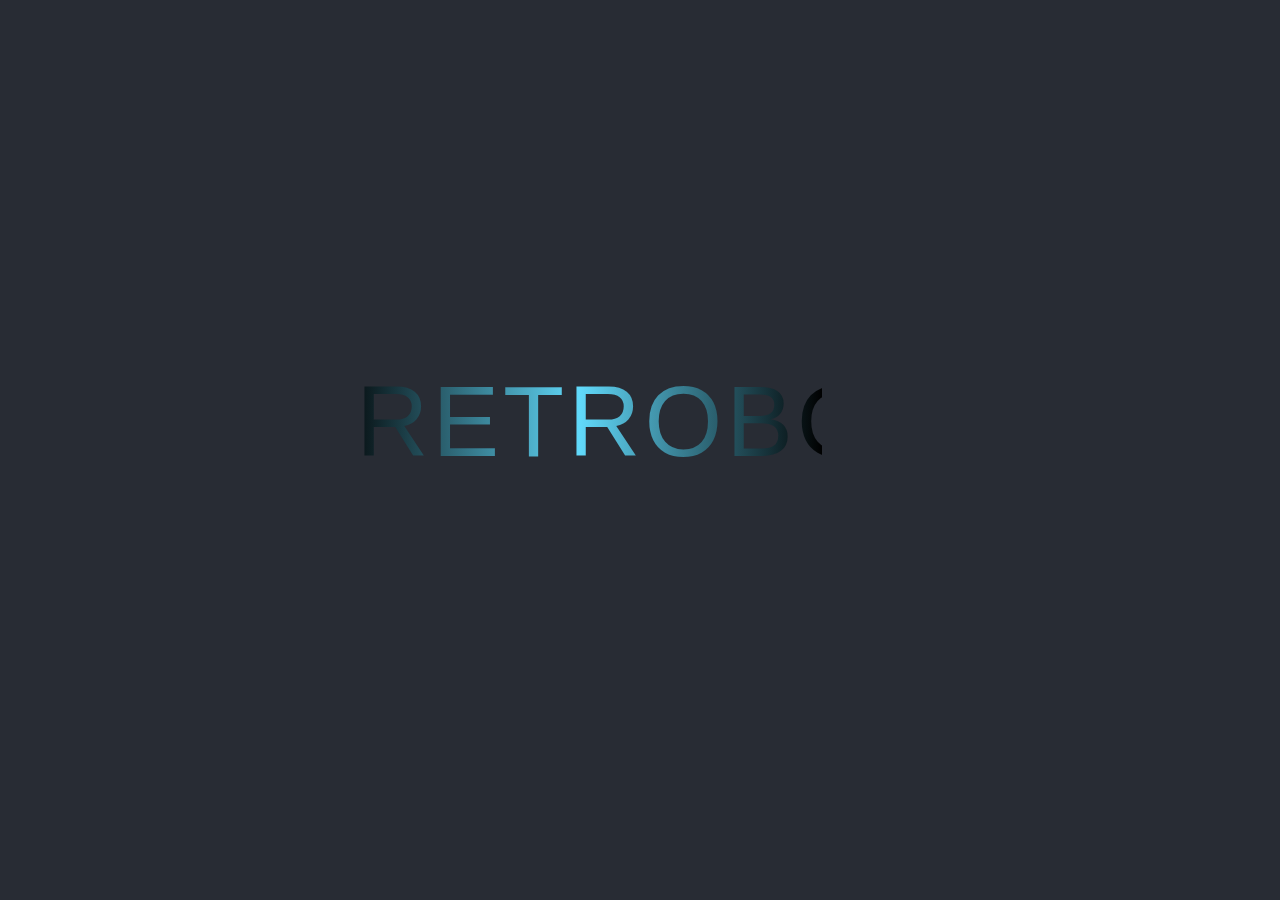
<file: index.html>
<!doctype html>
<html lang="en">
<head>
  <meta charset="utf-8">
  <title>RetrobotPresentation</title>
  <base href="/">
  <link href="https://fonts.googleapis.com/css?family=Reenie+Beanie" rel="stylesheet">
  <link rel="stylesheet" href="https://use.fontawesome.com/releases/v5.8.1/css/all.css" integrity="sha384-50oBUHEmvpQ+1lW4y57PTFmhCaXp0ML5d60M1M7uH2+nqUivzIebhndOJK28anvf" crossorigin="anonymous">
  <meta name="viewport" content="width=device-width, initial-scale=1">
  <link rel="icon" type="image/x-icon" href="favicon.ico">
<link rel="stylesheet" href="styles.b7c593fcf199f4e9b6bb.css"></head>
<body>
     <app-root></app-root>
<script type="text/javascript" src="runtime.ec2944dd8b20ec099bf3.js"></script><script type="text/javascript" src="polyfills.9d3a8743be9f041e6ba8.js"></script><script type="text/javascript" src="main.6c294f98155fa724de4e.js"></script></body>
</html>
</file>
<file: styles.b7c593fcf199f4e9b6bb.css>
@charset "UTF-8";input,textarea{-webkit-user-select:text;-moz-user-select:text;-ms-user-select:text;user-select:text}body{margin:0;padding:0;font-family:-apple-system,BlinkMacSystemFont,"Segoe UI",Roboto,Oxygen,Ubuntu,Cantarell,"Fira Sans","Droid Sans","Helvetica Neue",sans-serif;-webkit-font-smoothing:antialiased;-moz-osx-font-smoothing:grayscale;background-color:#282c34;color:#61dafb}code{font-family:source-code-pro,Menlo,Monaco,Consolas,"Courier New",monospace}body,div,html{box-sizing:border-box}/*!
 * animate.css -http://daneden.me/animate
 * Version - 3.7.0
 * Licensed under the MIT license - http://opensource.org/licenses/MIT
 *
 * Copyright (c) 2018 Daniel Eden
 *//*!
 * animate.css -http://daneden.me/animate
 * Version - 3.7.0
 * Licensed under the MIT license - http://opensource.org/licenses/MIT
 *
 * Copyright (c) 2018 Daniel Eden
 */@-webkit-keyframes bounce{20%,53%,80%,from,to{-webkit-animation-timing-function:cubic-bezier(.215,.61,.355,1);animation-timing-function:cubic-bezier(.215,.61,.355,1);-webkit-transform:translate3d(0,0,0);transform:translate3d(0,0,0)}40%,43%{-webkit-animation-timing-function:cubic-bezier(.755,.05,.855,.06);animation-timing-function:cubic-bezier(.755,.05,.855,.06);-webkit-transform:translate3d(0,-30px,0);transform:translate3d(0,-30px,0)}70%{-webkit-animation-timing-function:cubic-bezier(.755,.05,.855,.06);animation-timing-function:cubic-bezier(.755,.05,.855,.06);-webkit-transform:translate3d(0,-15px,0);transform:translate3d(0,-15px,0)}90%{-webkit-transform:translate3d(0,-4px,0);transform:translate3d(0,-4px,0)}}@keyframes bounce{20%,53%,80%,from,to{-webkit-animation-timing-function:cubic-bezier(.215,.61,.355,1);animation-timing-function:cubic-bezier(.215,.61,.355,1);-webkit-transform:translate3d(0,0,0);transform:translate3d(0,0,0)}40%,43%{-webkit-animation-timing-function:cubic-bezier(.755,.05,.855,.06);animation-timing-function:cubic-bezier(.755,.05,.855,.06);-webkit-transform:translate3d(0,-30px,0);transform:translate3d(0,-30px,0)}70%{-webkit-animation-timing-function:cubic-bezier(.755,.05,.855,.06);animation-timing-function:cubic-bezier(.755,.05,.855,.06);-webkit-transform:translate3d(0,-15px,0);transform:translate3d(0,-15px,0)}90%{-webkit-transform:translate3d(0,-4px,0);transform:translate3d(0,-4px,0)}}.bounce{-webkit-animation-name:bounce;animation-name:bounce;-webkit-transform-origin:center bottom;transform-origin:center bottom}@-webkit-keyframes flash{50%,from,to{opacity:1}25%,75%{opacity:0}}@keyframes flash{50%,from,to{opacity:1}25%,75%{opacity:0}}.flash{-webkit-animation-name:flash;animation-name:flash}@-webkit-keyframes pulse{from,to{-webkit-transform:scale3d(1,1,1);transform:scale3d(1,1,1)}50%{-webkit-transform:scale3d(1.05,1.05,1.05);transform:scale3d(1.05,1.05,1.05)}}@keyframes pulse{from,to{-webkit-transform:scale3d(1,1,1);transform:scale3d(1,1,1)}50%{-webkit-transform:scale3d(1.05,1.05,1.05);transform:scale3d(1.05,1.05,1.05)}}.pulse{-webkit-animation-name:pulse;animation-name:pulse}@-webkit-keyframes rubberBand{from,to{-webkit-transform:scale3d(1,1,1);transform:scale3d(1,1,1)}30%{-webkit-transform:scale3d(1.25,.75,1);transform:scale3d(1.25,.75,1)}40%{-webkit-transform:scale3d(.75,1.25,1);transform:scale3d(.75,1.25,1)}50%{-webkit-transform:scale3d(1.15,.85,1);transform:scale3d(1.15,.85,1)}65%{-webkit-transform:scale3d(.95,1.05,1);transform:scale3d(.95,1.05,1)}75%{-webkit-transform:scale3d(1.05,.95,1);transform:scale3d(1.05,.95,1)}}@keyframes rubberBand{from,to{-webkit-transform:scale3d(1,1,1);transform:scale3d(1,1,1)}30%{-webkit-transform:scale3d(1.25,.75,1);transform:scale3d(1.25,.75,1)}40%{-webkit-transform:scale3d(.75,1.25,1);transform:scale3d(.75,1.25,1)}50%{-webkit-transform:scale3d(1.15,.85,1);transform:scale3d(1.15,.85,1)}65%{-webkit-transform:scale3d(.95,1.05,1);transform:scale3d(.95,1.05,1)}75%{-webkit-transform:scale3d(1.05,.95,1);transform:scale3d(1.05,.95,1)}}.rubberBand{-webkit-animation-name:rubberBand;animation-name:rubberBand}@-webkit-keyframes shake{from,to{-webkit-transform:translate3d(0,0,0);transform:translate3d(0,0,0)}10%,30%,50%,70%,90%{-webkit-transform:translate3d(-10px,0,0);transform:translate3d(-10px,0,0)}20%,40%,60%,80%{-webkit-transform:translate3d(10px,0,0);transform:translate3d(10px,0,0)}}@keyframes shake{from,to{-webkit-transform:translate3d(0,0,0);transform:translate3d(0,0,0)}10%,30%,50%,70%,90%{-webkit-transform:translate3d(-10px,0,0);transform:translate3d(-10px,0,0)}20%,40%,60%,80%{-webkit-transform:translate3d(10px,0,0);transform:translate3d(10px,0,0)}}.shake{-webkit-animation-name:shake;animation-name:shake}@-webkit-keyframes headShake{0%{-webkit-transform:translateX(0);transform:translateX(0)}6.5%{-webkit-transform:translateX(-6px) rotateY(-9deg);transform:translateX(-6px) rotateY(-9deg)}18.5%{-webkit-transform:translateX(5px) rotateY(7deg);transform:translateX(5px) rotateY(7deg)}31.5%{-webkit-transform:translateX(-3px) rotateY(-5deg);transform:translateX(-3px) rotateY(-5deg)}43.5%{-webkit-transform:translateX(2px) rotateY(3deg);transform:translateX(2px) rotateY(3deg)}50%{-webkit-transform:translateX(0);transform:translateX(0)}}@keyframes headShake{0%{-webkit-transform:translateX(0);transform:translateX(0)}6.5%{-webkit-transform:translateX(-6px) rotateY(-9deg);transform:translateX(-6px) rotateY(-9deg)}18.5%{-webkit-transform:translateX(5px) rotateY(7deg);transform:translateX(5px) rotateY(7deg)}31.5%{-webkit-transform:translateX(-3px) rotateY(-5deg);transform:translateX(-3px) rotateY(-5deg)}43.5%{-webkit-transform:translateX(2px) rotateY(3deg);transform:translateX(2px) rotateY(3deg)}50%{-webkit-transform:translateX(0);transform:translateX(0)}}.headShake{-webkit-animation-timing-function:ease-in-out;animation-timing-function:ease-in-out;-webkit-animation-name:headShake;animation-name:headShake}@-webkit-keyframes swing{20%{-webkit-transform:rotate3d(0,0,1,15deg);transform:rotate3d(0,0,1,15deg)}40%{-webkit-transform:rotate3d(0,0,1,-10deg);transform:rotate3d(0,0,1,-10deg)}60%{-webkit-transform:rotate3d(0,0,1,5deg);transform:rotate3d(0,0,1,5deg)}80%{-webkit-transform:rotate3d(0,0,1,-5deg);transform:rotate3d(0,0,1,-5deg)}to{-webkit-transform:rotate3d(0,0,1,0deg);transform:rotate3d(0,0,1,0deg)}}@keyframes swing{20%{-webkit-transform:rotate3d(0,0,1,15deg);transform:rotate3d(0,0,1,15deg)}40%{-webkit-transform:rotate3d(0,0,1,-10deg);transform:rotate3d(0,0,1,-10deg)}60%{-webkit-transform:rotate3d(0,0,1,5deg);transform:rotate3d(0,0,1,5deg)}80%{-webkit-transform:rotate3d(0,0,1,-5deg);transform:rotate3d(0,0,1,-5deg)}to{-webkit-transform:rotate3d(0,0,1,0deg);transform:rotate3d(0,0,1,0deg)}}.swing{-webkit-transform-origin:top center;transform-origin:top center;-webkit-animation-name:swing;animation-name:swing}@-webkit-keyframes tada{from,to{-webkit-transform:scale3d(1,1,1);transform:scale3d(1,1,1)}10%,20%{-webkit-transform:scale3d(.9,.9,.9) rotate3d(0,0,1,-3deg);transform:scale3d(.9,.9,.9) rotate3d(0,0,1,-3deg)}30%,50%,70%,90%{-webkit-transform:scale3d(1.1,1.1,1.1) rotate3d(0,0,1,3deg);transform:scale3d(1.1,1.1,1.1) rotate3d(0,0,1,3deg)}40%,60%,80%{-webkit-transform:scale3d(1.1,1.1,1.1) rotate3d(0,0,1,-3deg);transform:scale3d(1.1,1.1,1.1) rotate3d(0,0,1,-3deg)}}@keyframes tada{from,to{-webkit-transform:scale3d(1,1,1);transform:scale3d(1,1,1)}10%,20%{-webkit-transform:scale3d(.9,.9,.9) rotate3d(0,0,1,-3deg);transform:scale3d(.9,.9,.9) rotate3d(0,0,1,-3deg)}30%,50%,70%,90%{-webkit-transform:scale3d(1.1,1.1,1.1) rotate3d(0,0,1,3deg);transform:scale3d(1.1,1.1,1.1) rotate3d(0,0,1,3deg)}40%,60%,80%{-webkit-transform:scale3d(1.1,1.1,1.1) rotate3d(0,0,1,-3deg);transform:scale3d(1.1,1.1,1.1) rotate3d(0,0,1,-3deg)}}.tada{-webkit-animation-name:tada;animation-name:tada}@-webkit-keyframes wobble{from,to{-webkit-transform:translate3d(0,0,0);transform:translate3d(0,0,0)}15%{-webkit-transform:translate3d(-25%,0,0) rotate3d(0,0,1,-5deg);transform:translate3d(-25%,0,0) rotate3d(0,0,1,-5deg)}30%{-webkit-transform:translate3d(20%,0,0) rotate3d(0,0,1,3deg);transform:translate3d(20%,0,0) rotate3d(0,0,1,3deg)}45%{-webkit-transform:translate3d(-15%,0,0) rotate3d(0,0,1,-3deg);transform:translate3d(-15%,0,0) rotate3d(0,0,1,-3deg)}60%{-webkit-transform:translate3d(10%,0,0) rotate3d(0,0,1,2deg);transform:translate3d(10%,0,0) rotate3d(0,0,1,2deg)}75%{-webkit-transform:translate3d(-5%,0,0) rotate3d(0,0,1,-1deg);transform:translate3d(-5%,0,0) rotate3d(0,0,1,-1deg)}}@keyframes wobble{from,to{-webkit-transform:translate3d(0,0,0);transform:translate3d(0,0,0)}15%{-webkit-transform:translate3d(-25%,0,0) rotate3d(0,0,1,-5deg);transform:translate3d(-25%,0,0) rotate3d(0,0,1,-5deg)}30%{-webkit-transform:translate3d(20%,0,0) rotate3d(0,0,1,3deg);transform:translate3d(20%,0,0) rotate3d(0,0,1,3deg)}45%{-webkit-transform:translate3d(-15%,0,0) rotate3d(0,0,1,-3deg);transform:translate3d(-15%,0,0) rotate3d(0,0,1,-3deg)}60%{-webkit-transform:translate3d(10%,0,0) rotate3d(0,0,1,2deg);transform:translate3d(10%,0,0) rotate3d(0,0,1,2deg)}75%{-webkit-transform:translate3d(-5%,0,0) rotate3d(0,0,1,-1deg);transform:translate3d(-5%,0,0) rotate3d(0,0,1,-1deg)}}.wobble{-webkit-animation-name:wobble;animation-name:wobble}@-webkit-keyframes jello{11.1%,from,to{-webkit-transform:translate3d(0,0,0);transform:translate3d(0,0,0)}22.2%{-webkit-transform:skewX(-12.5deg) skewY(-12.5deg);transform:skewX(-12.5deg) skewY(-12.5deg)}33.3%{-webkit-transform:skewX(6.25deg) skewY(6.25deg);transform:skewX(6.25deg) skewY(6.25deg)}44.4%{-webkit-transform:skewX(-3.125deg) skewY(-3.125deg);transform:skewX(-3.125deg) skewY(-3.125deg)}55.5%{-webkit-transform:skewX(1.5625deg) skewY(1.5625deg);transform:skewX(1.5625deg) skewY(1.5625deg)}66.6%{-webkit-transform:skewX(-.78125deg) skewY(-.78125deg);transform:skewX(-.78125deg) skewY(-.78125deg)}77.7%{-webkit-transform:skewX(.390625deg) skewY(.390625deg);transform:skewX(.390625deg) skewY(.390625deg)}88.8%{-webkit-transform:skewX(-.1953125deg) skewY(-.1953125deg);transform:skewX(-.1953125deg) skewY(-.1953125deg)}}@keyframes jello{11.1%,from,to{-webkit-transform:translate3d(0,0,0);transform:translate3d(0,0,0)}22.2%{-webkit-transform:skewX(-12.5deg) skewY(-12.5deg);transform:skewX(-12.5deg) skewY(-12.5deg)}33.3%{-webkit-transform:skewX(6.25deg) skewY(6.25deg);transform:skewX(6.25deg) skewY(6.25deg)}44.4%{-webkit-transform:skewX(-3.125deg) skewY(-3.125deg);transform:skewX(-3.125deg) skewY(-3.125deg)}55.5%{-webkit-transform:skewX(1.5625deg) skewY(1.5625deg);transform:skewX(1.5625deg) skewY(1.5625deg)}66.6%{-webkit-transform:skewX(-.78125deg) skewY(-.78125deg);transform:skewX(-.78125deg) skewY(-.78125deg)}77.7%{-webkit-transform:skewX(.390625deg) skewY(.390625deg);transform:skewX(.390625deg) skewY(.390625deg)}88.8%{-webkit-transform:skewX(-.1953125deg) skewY(-.1953125deg);transform:skewX(-.1953125deg) skewY(-.1953125deg)}}.jello{-webkit-animation-name:jello;animation-name:jello;-webkit-transform-origin:center;transform-origin:center}@-webkit-keyframes heartBeat{0%,28%,70%{-webkit-transform:scale(1);transform:scale(1)}14%,42%{-webkit-transform:scale(1.3);transform:scale(1.3)}}@keyframes heartBeat{0%,28%,70%{-webkit-transform:scale(1);transform:scale(1)}14%,42%{-webkit-transform:scale(1.3);transform:scale(1.3)}}.heartBeat{-webkit-animation-name:heartBeat;animation-name:heartBeat;-webkit-animation-duration:1.3s;animation-duration:1.3s;-webkit-animation-timing-function:ease-in-out;animation-timing-function:ease-in-out}@-webkit-keyframes bounceIn{20%,40%,60%,80%,from,to{-webkit-animation-timing-function:cubic-bezier(.215,.61,.355,1);animation-timing-function:cubic-bezier(.215,.61,.355,1)}0%{opacity:0;-webkit-transform:scale3d(.3,.3,.3);transform:scale3d(.3,.3,.3)}20%{-webkit-transform:scale3d(1.1,1.1,1.1);transform:scale3d(1.1,1.1,1.1)}40%{-webkit-transform:scale3d(.9,.9,.9);transform:scale3d(.9,.9,.9)}60%{opacity:1;-webkit-transform:scale3d(1.03,1.03,1.03);transform:scale3d(1.03,1.03,1.03)}80%{-webkit-transform:scale3d(.97,.97,.97);transform:scale3d(.97,.97,.97)}to{opacity:1;-webkit-transform:scale3d(1,1,1);transform:scale3d(1,1,1)}}@keyframes bounceIn{20%,40%,60%,80%,from,to{-webkit-animation-timing-function:cubic-bezier(.215,.61,.355,1);animation-timing-function:cubic-bezier(.215,.61,.355,1)}0%{opacity:0;-webkit-transform:scale3d(.3,.3,.3);transform:scale3d(.3,.3,.3)}20%{-webkit-transform:scale3d(1.1,1.1,1.1);transform:scale3d(1.1,1.1,1.1)}40%{-webkit-transform:scale3d(.9,.9,.9);transform:scale3d(.9,.9,.9)}60%{opacity:1;-webkit-transform:scale3d(1.03,1.03,1.03);transform:scale3d(1.03,1.03,1.03)}80%{-webkit-transform:scale3d(.97,.97,.97);transform:scale3d(.97,.97,.97)}to{opacity:1;-webkit-transform:scale3d(1,1,1);transform:scale3d(1,1,1)}}.bounceIn{-webkit-animation-duration:.75s;animation-duration:.75s;-webkit-animation-name:bounceIn;animation-name:bounceIn}@-webkit-keyframes bounceInDown{60%,75%,90%,from,to{-webkit-animation-timing-function:cubic-bezier(.215,.61,.355,1);animation-timing-function:cubic-bezier(.215,.61,.355,1)}0%{opacity:0;-webkit-transform:translate3d(0,-3000px,0);transform:translate3d(0,-3000px,0)}60%{opacity:1;-webkit-transform:translate3d(0,25px,0);transform:translate3d(0,25px,0)}75%{-webkit-transform:translate3d(0,-10px,0);transform:translate3d(0,-10px,0)}90%{-webkit-transform:translate3d(0,5px,0);transform:translate3d(0,5px,0)}to{-webkit-transform:translate3d(0,0,0);transform:translate3d(0,0,0)}}@keyframes bounceInDown{60%,75%,90%,from,to{-webkit-animation-timing-function:cubic-bezier(.215,.61,.355,1);animation-timing-function:cubic-bezier(.215,.61,.355,1)}0%{opacity:0;-webkit-transform:translate3d(0,-3000px,0);transform:translate3d(0,-3000px,0)}60%{opacity:1;-webkit-transform:translate3d(0,25px,0);transform:translate3d(0,25px,0)}75%{-webkit-transform:translate3d(0,-10px,0);transform:translate3d(0,-10px,0)}90%{-webkit-transform:translate3d(0,5px,0);transform:translate3d(0,5px,0)}to{-webkit-transform:translate3d(0,0,0);transform:translate3d(0,0,0)}}.bounceInDown{-webkit-animation-name:bounceInDown;animation-name:bounceInDown}@-webkit-keyframes bounceInLeft{60%,75%,90%,from,to{-webkit-animation-timing-function:cubic-bezier(.215,.61,.355,1);animation-timing-function:cubic-bezier(.215,.61,.355,1)}0%{opacity:0;-webkit-transform:translate3d(-3000px,0,0);transform:translate3d(-3000px,0,0)}60%{opacity:1;-webkit-transform:translate3d(25px,0,0);transform:translate3d(25px,0,0)}75%{-webkit-transform:translate3d(-10px,0,0);transform:translate3d(-10px,0,0)}90%{-webkit-transform:translate3d(5px,0,0);transform:translate3d(5px,0,0)}to{-webkit-transform:translate3d(0,0,0);transform:translate3d(0,0,0)}}@keyframes bounceInLeft{60%,75%,90%,from,to{-webkit-animation-timing-function:cubic-bezier(.215,.61,.355,1);animation-timing-function:cubic-bezier(.215,.61,.355,1)}0%{opacity:0;-webkit-transform:translate3d(-3000px,0,0);transform:translate3d(-3000px,0,0)}60%{opacity:1;-webkit-transform:translate3d(25px,0,0);transform:translate3d(25px,0,0)}75%{-webkit-transform:translate3d(-10px,0,0);transform:translate3d(-10px,0,0)}90%{-webkit-transform:translate3d(5px,0,0);transform:translate3d(5px,0,0)}to{-webkit-transform:translate3d(0,0,0);transform:translate3d(0,0,0)}}.bounceInLeft{-webkit-animation-name:bounceInLeft;animation-name:bounceInLeft}@-webkit-keyframes bounceInRight{60%,75%,90%,from,to{-webkit-animation-timing-function:cubic-bezier(.215,.61,.355,1);animation-timing-function:cubic-bezier(.215,.61,.355,1)}from{opacity:0;-webkit-transform:translate3d(3000px,0,0);transform:translate3d(3000px,0,0)}60%{opacity:1;-webkit-transform:translate3d(-25px,0,0);transform:translate3d(-25px,0,0)}75%{-webkit-transform:translate3d(10px,0,0);transform:translate3d(10px,0,0)}90%{-webkit-transform:translate3d(-5px,0,0);transform:translate3d(-5px,0,0)}to{-webkit-transform:translate3d(0,0,0);transform:translate3d(0,0,0)}}@keyframes bounceInRight{60%,75%,90%,from,to{-webkit-animation-timing-function:cubic-bezier(.215,.61,.355,1);animation-timing-function:cubic-bezier(.215,.61,.355,1)}from{opacity:0;-webkit-transform:translate3d(3000px,0,0);transform:translate3d(3000px,0,0)}60%{opacity:1;-webkit-transform:translate3d(-25px,0,0);transform:translate3d(-25px,0,0)}75%{-webkit-transform:translate3d(10px,0,0);transform:translate3d(10px,0,0)}90%{-webkit-transform:translate3d(-5px,0,0);transform:translate3d(-5px,0,0)}to{-webkit-transform:translate3d(0,0,0);transform:translate3d(0,0,0)}}.bounceInRight{-webkit-animation-name:bounceInRight;animation-name:bounceInRight}@-webkit-keyframes bounceInUp{60%,75%,90%,from,to{-webkit-animation-timing-function:cubic-bezier(.215,.61,.355,1);animation-timing-function:cubic-bezier(.215,.61,.355,1)}from{opacity:0;-webkit-transform:translate3d(0,3000px,0);transform:translate3d(0,3000px,0)}60%{opacity:1;-webkit-transform:translate3d(0,-20px,0);transform:translate3d(0,-20px,0)}75%{-webkit-transform:translate3d(0,10px,0);transform:translate3d(0,10px,0)}90%{-webkit-transform:translate3d(0,-5px,0);transform:translate3d(0,-5px,0)}to{-webkit-transform:translate3d(0,0,0);transform:translate3d(0,0,0)}}@keyframes bounceInUp{60%,75%,90%,from,to{-webkit-animation-timing-function:cubic-bezier(.215,.61,.355,1);animation-timing-function:cubic-bezier(.215,.61,.355,1)}from{opacity:0;-webkit-transform:translate3d(0,3000px,0);transform:translate3d(0,3000px,0)}60%{opacity:1;-webkit-transform:translate3d(0,-20px,0);transform:translate3d(0,-20px,0)}75%{-webkit-transform:translate3d(0,10px,0);transform:translate3d(0,10px,0)}90%{-webkit-transform:translate3d(0,-5px,0);transform:translate3d(0,-5px,0)}to{-webkit-transform:translate3d(0,0,0);transform:translate3d(0,0,0)}}.bounceInUp{-webkit-animation-name:bounceInUp;animation-name:bounceInUp}@-webkit-keyframes bounceOut{20%{-webkit-transform:scale3d(.9,.9,.9);transform:scale3d(.9,.9,.9)}50%,55%{opacity:1;-webkit-transform:scale3d(1.1,1.1,1.1);transform:scale3d(1.1,1.1,1.1)}to{opacity:0;-webkit-transform:scale3d(.3,.3,.3);transform:scale3d(.3,.3,.3)}}@keyframes bounceOut{20%{-webkit-transform:scale3d(.9,.9,.9);transform:scale3d(.9,.9,.9)}50%,55%{opacity:1;-webkit-transform:scale3d(1.1,1.1,1.1);transform:scale3d(1.1,1.1,1.1)}to{opacity:0;-webkit-transform:scale3d(.3,.3,.3);transform:scale3d(.3,.3,.3)}}.bounceOut{-webkit-animation-duration:.75s;animation-duration:.75s;-webkit-animation-name:bounceOut;animation-name:bounceOut}@-webkit-keyframes bounceOutDown{20%{-webkit-transform:translate3d(0,10px,0);transform:translate3d(0,10px,0)}40%,45%{opacity:1;-webkit-transform:translate3d(0,-20px,0);transform:translate3d(0,-20px,0)}to{opacity:0;-webkit-transform:translate3d(0,2000px,0);transform:translate3d(0,2000px,0)}}@keyframes bounceOutDown{20%{-webkit-transform:translate3d(0,10px,0);transform:translate3d(0,10px,0)}40%,45%{opacity:1;-webkit-transform:translate3d(0,-20px,0);transform:translate3d(0,-20px,0)}to{opacity:0;-webkit-transform:translate3d(0,2000px,0);transform:translate3d(0,2000px,0)}}.bounceOutDown{-webkit-animation-name:bounceOutDown;animation-name:bounceOutDown}@-webkit-keyframes bounceOutLeft{20%{opacity:1;-webkit-transform:translate3d(20px,0,0);transform:translate3d(20px,0,0)}to{opacity:0;-webkit-transform:translate3d(-2000px,0,0);transform:translate3d(-2000px,0,0)}}@keyframes bounceOutLeft{20%{opacity:1;-webkit-transform:translate3d(20px,0,0);transform:translate3d(20px,0,0)}to{opacity:0;-webkit-transform:translate3d(-2000px,0,0);transform:translate3d(-2000px,0,0)}}.bounceOutLeft{-webkit-animation-name:bounceOutLeft;animation-name:bounceOutLeft}@-webkit-keyframes bounceOutRight{20%{opacity:1;-webkit-transform:translate3d(-20px,0,0);transform:translate3d(-20px,0,0)}to{opacity:0;-webkit-transform:translate3d(2000px,0,0);transform:translate3d(2000px,0,0)}}@keyframes bounceOutRight{20%{opacity:1;-webkit-transform:translate3d(-20px,0,0);transform:translate3d(-20px,0,0)}to{opacity:0;-webkit-transform:translate3d(2000px,0,0);transform:translate3d(2000px,0,0)}}.bounceOutRight{-webkit-animation-name:bounceOutRight;animation-name:bounceOutRight}@-webkit-keyframes bounceOutUp{20%{-webkit-transform:translate3d(0,-10px,0);transform:translate3d(0,-10px,0)}40%,45%{opacity:1;-webkit-transform:translate3d(0,20px,0);transform:translate3d(0,20px,0)}to{opacity:0;-webkit-transform:translate3d(0,-2000px,0);transform:translate3d(0,-2000px,0)}}@keyframes bounceOutUp{20%{-webkit-transform:translate3d(0,-10px,0);transform:translate3d(0,-10px,0)}40%,45%{opacity:1;-webkit-transform:translate3d(0,20px,0);transform:translate3d(0,20px,0)}to{opacity:0;-webkit-transform:translate3d(0,-2000px,0);transform:translate3d(0,-2000px,0)}}.bounceOutUp{-webkit-animation-name:bounceOutUp;animation-name:bounceOutUp}@-webkit-keyframes fadeIn{from{opacity:0}to{opacity:1}}@keyframes fadeIn{from{opacity:0}to{opacity:1}}.fadeIn{-webkit-animation-name:fadeIn;animation-name:fadeIn}@-webkit-keyframes fadeInDown{from{opacity:0;-webkit-transform:translate3d(0,-100%,0);transform:translate3d(0,-100%,0)}to{opacity:1;-webkit-transform:translate3d(0,0,0);transform:translate3d(0,0,0)}}@keyframes fadeInDown{from{opacity:0;-webkit-transform:translate3d(0,-100%,0);transform:translate3d(0,-100%,0)}to{opacity:1;-webkit-transform:translate3d(0,0,0);transform:translate3d(0,0,0)}}.fadeInDown{-webkit-animation-name:fadeInDown;animation-name:fadeInDown}@-webkit-keyframes fadeInDownBig{from{opacity:0;-webkit-transform:translate3d(0,-2000px,0);transform:translate3d(0,-2000px,0)}to{opacity:1;-webkit-transform:translate3d(0,0,0);transform:translate3d(0,0,0)}}@keyframes fadeInDownBig{from{opacity:0;-webkit-transform:translate3d(0,-2000px,0);transform:translate3d(0,-2000px,0)}to{opacity:1;-webkit-transform:translate3d(0,0,0);transform:translate3d(0,0,0)}}.fadeInDownBig{-webkit-animation-name:fadeInDownBig;animation-name:fadeInDownBig}@-webkit-keyframes fadeInLeft{from{opacity:0;-webkit-transform:translate3d(-100%,0,0);transform:translate3d(-100%,0,0)}to{opacity:1;-webkit-transform:translate3d(0,0,0);transform:translate3d(0,0,0)}}@keyframes fadeInLeft{from{opacity:0;-webkit-transform:translate3d(-100%,0,0);transform:translate3d(-100%,0,0)}to{opacity:1;-webkit-transform:translate3d(0,0,0);transform:translate3d(0,0,0)}}.fadeInLeft{-webkit-animation-name:fadeInLeft;animation-name:fadeInLeft}@-webkit-keyframes fadeInLeftBig{from{opacity:0;-webkit-transform:translate3d(-2000px,0,0);transform:translate3d(-2000px,0,0)}to{opacity:1;-webkit-transform:translate3d(0,0,0);transform:translate3d(0,0,0)}}@keyframes fadeInLeftBig{from{opacity:0;-webkit-transform:translate3d(-2000px,0,0);transform:translate3d(-2000px,0,0)}to{opacity:1;-webkit-transform:translate3d(0,0,0);transform:translate3d(0,0,0)}}.fadeInLeftBig{-webkit-animation-name:fadeInLeftBig;animation-name:fadeInLeftBig}@-webkit-keyframes fadeInRight{from{opacity:0;-webkit-transform:translate3d(100%,0,0);transform:translate3d(100%,0,0)}to{opacity:1;-webkit-transform:translate3d(0,0,0);transform:translate3d(0,0,0)}}@keyframes fadeInRight{from{opacity:0;-webkit-transform:translate3d(100%,0,0);transform:translate3d(100%,0,0)}to{opacity:1;-webkit-transform:translate3d(0,0,0);transform:translate3d(0,0,0)}}.fadeInRight{-webkit-animation-name:fadeInRight;animation-name:fadeInRight}@-webkit-keyframes fadeInRightBig{from{opacity:0;-webkit-transform:translate3d(2000px,0,0);transform:translate3d(2000px,0,0)}to{opacity:1;-webkit-transform:translate3d(0,0,0);transform:translate3d(0,0,0)}}@keyframes fadeInRightBig{from{opacity:0;-webkit-transform:translate3d(2000px,0,0);transform:translate3d(2000px,0,0)}to{opacity:1;-webkit-transform:translate3d(0,0,0);transform:translate3d(0,0,0)}}.fadeInRightBig{-webkit-animation-name:fadeInRightBig;animation-name:fadeInRightBig}@-webkit-keyframes fadeInUp{from{opacity:0;-webkit-transform:translate3d(0,100%,0);transform:translate3d(0,100%,0)}to{opacity:1;-webkit-transform:translate3d(0,0,0);transform:translate3d(0,0,0)}}@keyframes fadeInUp{from{opacity:0;-webkit-transform:translate3d(0,100%,0);transform:translate3d(0,100%,0)}to{opacity:1;-webkit-transform:translate3d(0,0,0);transform:translate3d(0,0,0)}}.fadeInUp{-webkit-animation-name:fadeInUp;animation-name:fadeInUp}@-webkit-keyframes fadeInUpBig{from{opacity:0;-webkit-transform:translate3d(0,2000px,0);transform:translate3d(0,2000px,0)}to{opacity:1;-webkit-transform:translate3d(0,0,0);transform:translate3d(0,0,0)}}@keyframes fadeInUpBig{from{opacity:0;-webkit-transform:translate3d(0,2000px,0);transform:translate3d(0,2000px,0)}to{opacity:1;-webkit-transform:translate3d(0,0,0);transform:translate3d(0,0,0)}}.fadeInUpBig{-webkit-animation-name:fadeInUpBig;animation-name:fadeInUpBig}@-webkit-keyframes fadeOut{from{opacity:1}to{opacity:0}}@keyframes fadeOut{from{opacity:1}to{opacity:0}}.fadeOut{-webkit-animation-name:fadeOut;animation-name:fadeOut}@-webkit-keyframes fadeOutDown{from{opacity:1}to{opacity:0;-webkit-transform:translate3d(0,100%,0);transform:translate3d(0,100%,0)}}@keyframes fadeOutDown{from{opacity:1}to{opacity:0;-webkit-transform:translate3d(0,100%,0);transform:translate3d(0,100%,0)}}.fadeOutDown{-webkit-animation-name:fadeOutDown;animation-name:fadeOutDown}@-webkit-keyframes fadeOutDownBig{from{opacity:1}to{opacity:0;-webkit-transform:translate3d(0,2000px,0);transform:translate3d(0,2000px,0)}}@keyframes fadeOutDownBig{from{opacity:1}to{opacity:0;-webkit-transform:translate3d(0,2000px,0);transform:translate3d(0,2000px,0)}}.fadeOutDownBig{-webkit-animation-name:fadeOutDownBig;animation-name:fadeOutDownBig}@-webkit-keyframes fadeOutLeft{from{opacity:1}to{opacity:0;-webkit-transform:translate3d(-100%,0,0);transform:translate3d(-100%,0,0)}}@keyframes fadeOutLeft{from{opacity:1}to{opacity:0;-webkit-transform:translate3d(-100%,0,0);transform:translate3d(-100%,0,0)}}.fadeOutLeft{-webkit-animation-name:fadeOutLeft;animation-name:fadeOutLeft}@-webkit-keyframes fadeOutLeftBig{from{opacity:1}to{opacity:0;-webkit-transform:translate3d(-2000px,0,0);transform:translate3d(-2000px,0,0)}}@keyframes fadeOutLeftBig{from{opacity:1}to{opacity:0;-webkit-transform:translate3d(-2000px,0,0);transform:translate3d(-2000px,0,0)}}.fadeOutLeftBig{-webkit-animation-name:fadeOutLeftBig;animation-name:fadeOutLeftBig}@-webkit-keyframes fadeOutRight{from{opacity:1}to{opacity:0;-webkit-transform:translate3d(100%,0,0);transform:translate3d(100%,0,0)}}@keyframes fadeOutRight{from{opacity:1}to{opacity:0;-webkit-transform:translate3d(100%,0,0);transform:translate3d(100%,0,0)}}.fadeOutRight{-webkit-animation-name:fadeOutRight;animation-name:fadeOutRight}@-webkit-keyframes fadeOutRightBig{from{opacity:1}to{opacity:0;-webkit-transform:translate3d(2000px,0,0);transform:translate3d(2000px,0,0)}}@keyframes fadeOutRightBig{from{opacity:1}to{opacity:0;-webkit-transform:translate3d(2000px,0,0);transform:translate3d(2000px,0,0)}}.fadeOutRightBig{-webkit-animation-name:fadeOutRightBig;animation-name:fadeOutRightBig}@-webkit-keyframes fadeOutUp{from{opacity:1}to{opacity:0;-webkit-transform:translate3d(0,-100%,0);transform:translate3d(0,-100%,0)}}@keyframes fadeOutUp{from{opacity:1}to{opacity:0;-webkit-transform:translate3d(0,-100%,0);transform:translate3d(0,-100%,0)}}.fadeOutUp{-webkit-animation-name:fadeOutUp;animation-name:fadeOutUp}@-webkit-keyframes fadeOutUpBig{from{opacity:1}to{opacity:0;-webkit-transform:translate3d(0,-2000px,0);transform:translate3d(0,-2000px,0)}}@keyframes fadeOutUpBig{from{opacity:1}to{opacity:0;-webkit-transform:translate3d(0,-2000px,0);transform:translate3d(0,-2000px,0)}}.fadeOutUpBig{-webkit-animation-name:fadeOutUpBig;animation-name:fadeOutUpBig}@-webkit-keyframes flip{from{-webkit-transform:perspective(400px) scale3d(1,1,1) translate3d(0,0,0) rotate3d(0,1,0,-360deg);transform:perspective(400px) scale3d(1,1,1) translate3d(0,0,0) rotate3d(0,1,0,-360deg);-webkit-animation-timing-function:ease-out;animation-timing-function:ease-out}40%{-webkit-transform:perspective(400px) scale3d(1,1,1) translate3d(0,0,150px) rotate3d(0,1,0,-190deg);transform:perspective(400px) scale3d(1,1,1) translate3d(0,0,150px) rotate3d(0,1,0,-190deg);-webkit-animation-timing-function:ease-out;animation-timing-function:ease-out}50%{-webkit-transform:perspective(400px) scale3d(1,1,1) translate3d(0,0,150px) rotate3d(0,1,0,-170deg);transform:perspective(400px) scale3d(1,1,1) translate3d(0,0,150px) rotate3d(0,1,0,-170deg);-webkit-animation-timing-function:ease-in;animation-timing-function:ease-in}80%{-webkit-transform:perspective(400px) scale3d(.95,.95,.95) translate3d(0,0,0) rotate3d(0,1,0,0deg);transform:perspective(400px) scale3d(.95,.95,.95) translate3d(0,0,0) rotate3d(0,1,0,0deg);-webkit-animation-timing-function:ease-in;animation-timing-function:ease-in}to{-webkit-transform:perspective(400px) scale3d(1,1,1) translate3d(0,0,0) rotate3d(0,1,0,0deg);transform:perspective(400px) scale3d(1,1,1) translate3d(0,0,0) rotate3d(0,1,0,0deg);-webkit-animation-timing-function:ease-in;animation-timing-function:ease-in}}@keyframes flip{from{-webkit-transform:perspective(400px) scale3d(1,1,1) translate3d(0,0,0) rotate3d(0,1,0,-360deg);transform:perspective(400px) scale3d(1,1,1) translate3d(0,0,0) rotate3d(0,1,0,-360deg);-webkit-animation-timing-function:ease-out;animation-timing-function:ease-out}40%{-webkit-transform:perspective(400px) scale3d(1,1,1) translate3d(0,0,150px) rotate3d(0,1,0,-190deg);transform:perspective(400px) scale3d(1,1,1) translate3d(0,0,150px) rotate3d(0,1,0,-190deg);-webkit-animation-timing-function:ease-out;animation-timing-function:ease-out}50%{-webkit-transform:perspective(400px) scale3d(1,1,1) translate3d(0,0,150px) rotate3d(0,1,0,-170deg);transform:perspective(400px) scale3d(1,1,1) translate3d(0,0,150px) rotate3d(0,1,0,-170deg);-webkit-animation-timing-function:ease-in;animation-timing-function:ease-in}80%{-webkit-transform:perspective(400px) scale3d(.95,.95,.95) translate3d(0,0,0) rotate3d(0,1,0,0deg);transform:perspective(400px) scale3d(.95,.95,.95) translate3d(0,0,0) rotate3d(0,1,0,0deg);-webkit-animation-timing-function:ease-in;animation-timing-function:ease-in}to{-webkit-transform:perspective(400px) scale3d(1,1,1) translate3d(0,0,0) rotate3d(0,1,0,0deg);transform:perspective(400px) scale3d(1,1,1) translate3d(0,0,0) rotate3d(0,1,0,0deg);-webkit-animation-timing-function:ease-in;animation-timing-function:ease-in}}.animated.flip{-webkit-backface-visibility:visible;backface-visibility:visible;-webkit-animation-name:flip;animation-name:flip}@-webkit-keyframes flipInX{from{-webkit-transform:perspective(400px) rotate3d(1,0,0,90deg);transform:perspective(400px) rotate3d(1,0,0,90deg);-webkit-animation-timing-function:ease-in;animation-timing-function:ease-in;opacity:0}40%{-webkit-transform:perspective(400px) rotate3d(1,0,0,-20deg);transform:perspective(400px) rotate3d(1,0,0,-20deg);-webkit-animation-timing-function:ease-in;animation-timing-function:ease-in}60%{-webkit-transform:perspective(400px) rotate3d(1,0,0,10deg);transform:perspective(400px) rotate3d(1,0,0,10deg);opacity:1}80%{-webkit-transform:perspective(400px) rotate3d(1,0,0,-5deg);transform:perspective(400px) rotate3d(1,0,0,-5deg)}to{-webkit-transform:perspective(400px);transform:perspective(400px)}}@keyframes flipInX{from{-webkit-transform:perspective(400px) rotate3d(1,0,0,90deg);transform:perspective(400px) rotate3d(1,0,0,90deg);-webkit-animation-timing-function:ease-in;animation-timing-function:ease-in;opacity:0}40%{-webkit-transform:perspective(400px) rotate3d(1,0,0,-20deg);transform:perspective(400px) rotate3d(1,0,0,-20deg);-webkit-animation-timing-function:ease-in;animation-timing-function:ease-in}60%{-webkit-transform:perspective(400px) rotate3d(1,0,0,10deg);transform:perspective(400px) rotate3d(1,0,0,10deg);opacity:1}80%{-webkit-transform:perspective(400px) rotate3d(1,0,0,-5deg);transform:perspective(400px) rotate3d(1,0,0,-5deg)}to{-webkit-transform:perspective(400px);transform:perspective(400px)}}.flipInX{-webkit-backface-visibility:visible!important;backface-visibility:visible!important;-webkit-animation-name:flipInX;animation-name:flipInX}@-webkit-keyframes flipInY{from{-webkit-transform:perspective(400px) rotate3d(0,1,0,90deg);transform:perspective(400px) rotate3d(0,1,0,90deg);-webkit-animation-timing-function:ease-in;animation-timing-function:ease-in;opacity:0}40%{-webkit-transform:perspective(400px) rotate3d(0,1,0,-20deg);transform:perspective(400px) rotate3d(0,1,0,-20deg);-webkit-animation-timing-function:ease-in;animation-timing-function:ease-in}60%{-webkit-transform:perspective(400px) rotate3d(0,1,0,10deg);transform:perspective(400px) rotate3d(0,1,0,10deg);opacity:1}80%{-webkit-transform:perspective(400px) rotate3d(0,1,0,-5deg);transform:perspective(400px) rotate3d(0,1,0,-5deg)}to{-webkit-transform:perspective(400px);transform:perspective(400px)}}@keyframes flipInY{from{-webkit-transform:perspective(400px) rotate3d(0,1,0,90deg);transform:perspective(400px) rotate3d(0,1,0,90deg);-webkit-animation-timing-function:ease-in;animation-timing-function:ease-in;opacity:0}40%{-webkit-transform:perspective(400px) rotate3d(0,1,0,-20deg);transform:perspective(400px) rotate3d(0,1,0,-20deg);-webkit-animation-timing-function:ease-in;animation-timing-function:ease-in}60%{-webkit-transform:perspective(400px) rotate3d(0,1,0,10deg);transform:perspective(400px) rotate3d(0,1,0,10deg);opacity:1}80%{-webkit-transform:perspective(400px) rotate3d(0,1,0,-5deg);transform:perspective(400px) rotate3d(0,1,0,-5deg)}to{-webkit-transform:perspective(400px);transform:perspective(400px)}}.flipInY{-webkit-backface-visibility:visible!important;backface-visibility:visible!important;-webkit-animation-name:flipInY;animation-name:flipInY}@-webkit-keyframes flipOutX{from{-webkit-transform:perspective(400px);transform:perspective(400px)}30%{-webkit-transform:perspective(400px) rotate3d(1,0,0,-20deg);transform:perspective(400px) rotate3d(1,0,0,-20deg);opacity:1}to{-webkit-transform:perspective(400px) rotate3d(1,0,0,90deg);transform:perspective(400px) rotate3d(1,0,0,90deg);opacity:0}}@keyframes flipOutX{from{-webkit-transform:perspective(400px);transform:perspective(400px)}30%{-webkit-transform:perspective(400px) rotate3d(1,0,0,-20deg);transform:perspective(400px) rotate3d(1,0,0,-20deg);opacity:1}to{-webkit-transform:perspective(400px) rotate3d(1,0,0,90deg);transform:perspective(400px) rotate3d(1,0,0,90deg);opacity:0}}.flipOutX{-webkit-animation-duration:.75s;animation-duration:.75s;-webkit-animation-name:flipOutX;animation-name:flipOutX;-webkit-backface-visibility:visible!important;backface-visibility:visible!important}@-webkit-keyframes flipOutY{from{-webkit-transform:perspective(400px);transform:perspective(400px)}30%{-webkit-transform:perspective(400px) rotate3d(0,1,0,-15deg);transform:perspective(400px) rotate3d(0,1,0,-15deg);opacity:1}to{-webkit-transform:perspective(400px) rotate3d(0,1,0,90deg);transform:perspective(400px) rotate3d(0,1,0,90deg);opacity:0}}@keyframes flipOutY{from{-webkit-transform:perspective(400px);transform:perspective(400px)}30%{-webkit-transform:perspective(400px) rotate3d(0,1,0,-15deg);transform:perspective(400px) rotate3d(0,1,0,-15deg);opacity:1}to{-webkit-transform:perspective(400px) rotate3d(0,1,0,90deg);transform:perspective(400px) rotate3d(0,1,0,90deg);opacity:0}}.flipOutY{-webkit-animation-duration:.75s;animation-duration:.75s;-webkit-backface-visibility:visible!important;backface-visibility:visible!important;-webkit-animation-name:flipOutY;animation-name:flipOutY}@-webkit-keyframes lightSpeedIn{from{-webkit-transform:translate3d(100%,0,0) skewX(-30deg);transform:translate3d(100%,0,0) skewX(-30deg);opacity:0}60%{-webkit-transform:skewX(20deg);transform:skewX(20deg);opacity:1}80%{-webkit-transform:skewX(-5deg);transform:skewX(-5deg)}to{-webkit-transform:translate3d(0,0,0);transform:translate3d(0,0,0)}}@keyframes lightSpeedIn{from{-webkit-transform:translate3d(100%,0,0) skewX(-30deg);transform:translate3d(100%,0,0) skewX(-30deg);opacity:0}60%{-webkit-transform:skewX(20deg);transform:skewX(20deg);opacity:1}80%{-webkit-transform:skewX(-5deg);transform:skewX(-5deg)}to{-webkit-transform:translate3d(0,0,0);transform:translate3d(0,0,0)}}.lightSpeedIn{-webkit-animation-name:lightSpeedIn;animation-name:lightSpeedIn;-webkit-animation-timing-function:ease-out;animation-timing-function:ease-out}@-webkit-keyframes lightSpeedOut{from{opacity:1}to{-webkit-transform:translate3d(100%,0,0) skewX(30deg);transform:translate3d(100%,0,0) skewX(30deg);opacity:0}}@keyframes lightSpeedOut{from{opacity:1}to{-webkit-transform:translate3d(100%,0,0) skewX(30deg);transform:translate3d(100%,0,0) skewX(30deg);opacity:0}}.lightSpeedOut{-webkit-animation-name:lightSpeedOut;animation-name:lightSpeedOut;-webkit-animation-timing-function:ease-in;animation-timing-function:ease-in}@-webkit-keyframes rotateIn{from{-webkit-transform-origin:center;transform-origin:center;-webkit-transform:rotate3d(0,0,1,-200deg);transform:rotate3d(0,0,1,-200deg);opacity:0}to{-webkit-transform-origin:center;transform-origin:center;-webkit-transform:translate3d(0,0,0);transform:translate3d(0,0,0);opacity:1}}@keyframes rotateIn{from{-webkit-transform-origin:center;transform-origin:center;-webkit-transform:rotate3d(0,0,1,-200deg);transform:rotate3d(0,0,1,-200deg);opacity:0}to{-webkit-transform-origin:center;transform-origin:center;-webkit-transform:translate3d(0,0,0);transform:translate3d(0,0,0);opacity:1}}.rotateIn{-webkit-animation-name:rotateIn;animation-name:rotateIn}@-webkit-keyframes rotateInDownLeft{from{-webkit-transform-origin:left bottom;transform-origin:left bottom;-webkit-transform:rotate3d(0,0,1,-45deg);transform:rotate3d(0,0,1,-45deg);opacity:0}to{-webkit-transform-origin:left bottom;transform-origin:left bottom;-webkit-transform:translate3d(0,0,0);transform:translate3d(0,0,0);opacity:1}}@keyframes rotateInDownLeft{from{-webkit-transform-origin:left bottom;transform-origin:left bottom;-webkit-transform:rotate3d(0,0,1,-45deg);transform:rotate3d(0,0,1,-45deg);opacity:0}to{-webkit-transform-origin:left bottom;transform-origin:left bottom;-webkit-transform:translate3d(0,0,0);transform:translate3d(0,0,0);opacity:1}}.rotateInDownLeft{-webkit-animation-name:rotateInDownLeft;animation-name:rotateInDownLeft}@-webkit-keyframes rotateInDownRight{from{-webkit-transform-origin:right bottom;transform-origin:right bottom;-webkit-transform:rotate3d(0,0,1,45deg);transform:rotate3d(0,0,1,45deg);opacity:0}to{-webkit-transform-origin:right bottom;transform-origin:right bottom;-webkit-transform:translate3d(0,0,0);transform:translate3d(0,0,0);opacity:1}}@keyframes rotateInDownRight{from{-webkit-transform-origin:right bottom;transform-origin:right bottom;-webkit-transform:rotate3d(0,0,1,45deg);transform:rotate3d(0,0,1,45deg);opacity:0}to{-webkit-transform-origin:right bottom;transform-origin:right bottom;-webkit-transform:translate3d(0,0,0);transform:translate3d(0,0,0);opacity:1}}.rotateInDownRight{-webkit-animation-name:rotateInDownRight;animation-name:rotateInDownRight}@-webkit-keyframes rotateInUpLeft{from{-webkit-transform-origin:left bottom;transform-origin:left bottom;-webkit-transform:rotate3d(0,0,1,45deg);transform:rotate3d(0,0,1,45deg);opacity:0}to{-webkit-transform-origin:left bottom;transform-origin:left bottom;-webkit-transform:translate3d(0,0,0);transform:translate3d(0,0,0);opacity:1}}@keyframes rotateInUpLeft{from{-webkit-transform-origin:left bottom;transform-origin:left bottom;-webkit-transform:rotate3d(0,0,1,45deg);transform:rotate3d(0,0,1,45deg);opacity:0}to{-webkit-transform-origin:left bottom;transform-origin:left bottom;-webkit-transform:translate3d(0,0,0);transform:translate3d(0,0,0);opacity:1}}.rotateInUpLeft{-webkit-animation-name:rotateInUpLeft;animation-name:rotateInUpLeft}@-webkit-keyframes rotateInUpRight{from{-webkit-transform-origin:right bottom;transform-origin:right bottom;-webkit-transform:rotate3d(0,0,1,-90deg);transform:rotate3d(0,0,1,-90deg);opacity:0}to{-webkit-transform-origin:right bottom;transform-origin:right bottom;-webkit-transform:translate3d(0,0,0);transform:translate3d(0,0,0);opacity:1}}@keyframes rotateInUpRight{from{-webkit-transform-origin:right bottom;transform-origin:right bottom;-webkit-transform:rotate3d(0,0,1,-90deg);transform:rotate3d(0,0,1,-90deg);opacity:0}to{-webkit-transform-origin:right bottom;transform-origin:right bottom;-webkit-transform:translate3d(0,0,0);transform:translate3d(0,0,0);opacity:1}}.rotateInUpRight{-webkit-animation-name:rotateInUpRight;animation-name:rotateInUpRight}@-webkit-keyframes rotateOut{from{-webkit-transform-origin:center;transform-origin:center;opacity:1}to{-webkit-transform-origin:center;transform-origin:center;-webkit-transform:rotate3d(0,0,1,200deg);transform:rotate3d(0,0,1,200deg);opacity:0}}@keyframes rotateOut{from{-webkit-transform-origin:center;transform-origin:center;opacity:1}to{-webkit-transform-origin:center;transform-origin:center;-webkit-transform:rotate3d(0,0,1,200deg);transform:rotate3d(0,0,1,200deg);opacity:0}}.rotateOut{-webkit-animation-name:rotateOut;animation-name:rotateOut}@-webkit-keyframes rotateOutDownLeft{from{-webkit-transform-origin:left bottom;transform-origin:left bottom;opacity:1}to{-webkit-transform-origin:left bottom;transform-origin:left bottom;-webkit-transform:rotate3d(0,0,1,45deg);transform:rotate3d(0,0,1,45deg);opacity:0}}@keyframes rotateOutDownLeft{from{-webkit-transform-origin:left bottom;transform-origin:left bottom;opacity:1}to{-webkit-transform-origin:left bottom;transform-origin:left bottom;-webkit-transform:rotate3d(0,0,1,45deg);transform:rotate3d(0,0,1,45deg);opacity:0}}.rotateOutDownLeft{-webkit-animation-name:rotateOutDownLeft;animation-name:rotateOutDownLeft}@-webkit-keyframes rotateOutDownRight{from{-webkit-transform-origin:right bottom;transform-origin:right bottom;opacity:1}to{-webkit-transform-origin:right bottom;transform-origin:right bottom;-webkit-transform:rotate3d(0,0,1,-45deg);transform:rotate3d(0,0,1,-45deg);opacity:0}}@keyframes rotateOutDownRight{from{-webkit-transform-origin:right bottom;transform-origin:right bottom;opacity:1}to{-webkit-transform-origin:right bottom;transform-origin:right bottom;-webkit-transform:rotate3d(0,0,1,-45deg);transform:rotate3d(0,0,1,-45deg);opacity:0}}.rotateOutDownRight{-webkit-animation-name:rotateOutDownRight;animation-name:rotateOutDownRight}@-webkit-keyframes rotateOutUpLeft{from{-webkit-transform-origin:left bottom;transform-origin:left bottom;opacity:1}to{-webkit-transform-origin:left bottom;transform-origin:left bottom;-webkit-transform:rotate3d(0,0,1,-45deg);transform:rotate3d(0,0,1,-45deg);opacity:0}}@keyframes rotateOutUpLeft{from{-webkit-transform-origin:left bottom;transform-origin:left bottom;opacity:1}to{-webkit-transform-origin:left bottom;transform-origin:left bottom;-webkit-transform:rotate3d(0,0,1,-45deg);transform:rotate3d(0,0,1,-45deg);opacity:0}}.rotateOutUpLeft{-webkit-animation-name:rotateOutUpLeft;animation-name:rotateOutUpLeft}@-webkit-keyframes rotateOutUpRight{from{-webkit-transform-origin:right bottom;transform-origin:right bottom;opacity:1}to{-webkit-transform-origin:right bottom;transform-origin:right bottom;-webkit-transform:rotate3d(0,0,1,90deg);transform:rotate3d(0,0,1,90deg);opacity:0}}@keyframes rotateOutUpRight{from{-webkit-transform-origin:right bottom;transform-origin:right bottom;opacity:1}to{-webkit-transform-origin:right bottom;transform-origin:right bottom;-webkit-transform:rotate3d(0,0,1,90deg);transform:rotate3d(0,0,1,90deg);opacity:0}}.rotateOutUpRight{-webkit-animation-name:rotateOutUpRight;animation-name:rotateOutUpRight}@-webkit-keyframes hinge{0%{-webkit-transform-origin:top left;transform-origin:top left;-webkit-animation-timing-function:ease-in-out;animation-timing-function:ease-in-out}20%,60%{-webkit-transform:rotate3d(0,0,1,80deg);transform:rotate3d(0,0,1,80deg);-webkit-transform-origin:top left;transform-origin:top left;-webkit-animation-timing-function:ease-in-out;animation-timing-function:ease-in-out}40%,80%{-webkit-transform:rotate3d(0,0,1,60deg);transform:rotate3d(0,0,1,60deg);-webkit-transform-origin:top left;transform-origin:top left;-webkit-animation-timing-function:ease-in-out;animation-timing-function:ease-in-out;opacity:1}to{-webkit-transform:translate3d(0,700px,0);transform:translate3d(0,700px,0);opacity:0}}@keyframes hinge{0%{-webkit-transform-origin:top left;transform-origin:top left;-webkit-animation-timing-function:ease-in-out;animation-timing-function:ease-in-out}20%,60%{-webkit-transform:rotate3d(0,0,1,80deg);transform:rotate3d(0,0,1,80deg);-webkit-transform-origin:top left;transform-origin:top left;-webkit-animation-timing-function:ease-in-out;animation-timing-function:ease-in-out}40%,80%{-webkit-transform:rotate3d(0,0,1,60deg);transform:rotate3d(0,0,1,60deg);-webkit-transform-origin:top left;transform-origin:top left;-webkit-animation-timing-function:ease-in-out;animation-timing-function:ease-in-out;opacity:1}to{-webkit-transform:translate3d(0,700px,0);transform:translate3d(0,700px,0);opacity:0}}.hinge{-webkit-animation-duration:2s;animation-duration:2s;-webkit-animation-name:hinge;animation-name:hinge}@-webkit-keyframes jackInTheBox{from{opacity:0;-webkit-transform:scale(.1) rotate(30deg);transform:scale(.1) rotate(30deg);-webkit-transform-origin:center bottom;transform-origin:center bottom}50%{-webkit-transform:rotate(-10deg);transform:rotate(-10deg)}70%{-webkit-transform:rotate(3deg);transform:rotate(3deg)}to{opacity:1;-webkit-transform:scale(1);transform:scale(1)}}@keyframes jackInTheBox{from{opacity:0;-webkit-transform:scale(.1) rotate(30deg);transform:scale(.1) rotate(30deg);-webkit-transform-origin:center bottom;transform-origin:center bottom}50%{-webkit-transform:rotate(-10deg);transform:rotate(-10deg)}70%{-webkit-transform:rotate(3deg);transform:rotate(3deg)}to{opacity:1;-webkit-transform:scale(1);transform:scale(1)}}.jackInTheBox{-webkit-animation-name:jackInTheBox;animation-name:jackInTheBox}@-webkit-keyframes rollIn{from{opacity:0;-webkit-transform:translate3d(-100%,0,0) rotate3d(0,0,1,-120deg);transform:translate3d(-100%,0,0) rotate3d(0,0,1,-120deg)}to{opacity:1;-webkit-transform:translate3d(0,0,0);transform:translate3d(0,0,0)}}@keyframes rollIn{from{opacity:0;-webkit-transform:translate3d(-100%,0,0) rotate3d(0,0,1,-120deg);transform:translate3d(-100%,0,0) rotate3d(0,0,1,-120deg)}to{opacity:1;-webkit-transform:translate3d(0,0,0);transform:translate3d(0,0,0)}}.rollIn{-webkit-animation-name:rollIn;animation-name:rollIn}@-webkit-keyframes rollOut{from{opacity:1}to{opacity:0;-webkit-transform:translate3d(100%,0,0) rotate3d(0,0,1,120deg);transform:translate3d(100%,0,0) rotate3d(0,0,1,120deg)}}@keyframes rollOut{from{opacity:1}to{opacity:0;-webkit-transform:translate3d(100%,0,0) rotate3d(0,0,1,120deg);transform:translate3d(100%,0,0) rotate3d(0,0,1,120deg)}}.rollOut{-webkit-animation-name:rollOut;animation-name:rollOut}@-webkit-keyframes zoomIn{from{opacity:0;-webkit-transform:scale3d(.3,.3,.3);transform:scale3d(.3,.3,.3)}50%{opacity:1}}@keyframes zoomIn{from{opacity:0;-webkit-transform:scale3d(.3,.3,.3);transform:scale3d(.3,.3,.3)}50%{opacity:1}}.zoomIn{-webkit-animation-name:zoomIn;animation-name:zoomIn}@-webkit-keyframes zoomInDown{from{opacity:0;-webkit-transform:scale3d(.1,.1,.1) translate3d(0,-1000px,0);transform:scale3d(.1,.1,.1) translate3d(0,-1000px,0);-webkit-animation-timing-function:cubic-bezier(.55,.055,.675,.19);animation-timing-function:cubic-bezier(.55,.055,.675,.19)}60%{opacity:1;-webkit-transform:scale3d(.475,.475,.475) translate3d(0,60px,0);transform:scale3d(.475,.475,.475) translate3d(0,60px,0);-webkit-animation-timing-function:cubic-bezier(.175,.885,.32,1);animation-timing-function:cubic-bezier(.175,.885,.32,1)}}@keyframes zoomInDown{from{opacity:0;-webkit-transform:scale3d(.1,.1,.1) translate3d(0,-1000px,0);transform:scale3d(.1,.1,.1) translate3d(0,-1000px,0);-webkit-animation-timing-function:cubic-bezier(.55,.055,.675,.19);animation-timing-function:cubic-bezier(.55,.055,.675,.19)}60%{opacity:1;-webkit-transform:scale3d(.475,.475,.475) translate3d(0,60px,0);transform:scale3d(.475,.475,.475) translate3d(0,60px,0);-webkit-animation-timing-function:cubic-bezier(.175,.885,.32,1);animation-timing-function:cubic-bezier(.175,.885,.32,1)}}.zoomInDown{-webkit-animation-name:zoomInDown;animation-name:zoomInDown}@-webkit-keyframes zoomInLeft{from{opacity:0;-webkit-transform:scale3d(.1,.1,.1) translate3d(-1000px,0,0);transform:scale3d(.1,.1,.1) translate3d(-1000px,0,0);-webkit-animation-timing-function:cubic-bezier(.55,.055,.675,.19);animation-timing-function:cubic-bezier(.55,.055,.675,.19)}60%{opacity:1;-webkit-transform:scale3d(.475,.475,.475) translate3d(10px,0,0);transform:scale3d(.475,.475,.475) translate3d(10px,0,0);-webkit-animation-timing-function:cubic-bezier(.175,.885,.32,1);animation-timing-function:cubic-bezier(.175,.885,.32,1)}}@keyframes zoomInLeft{from{opacity:0;-webkit-transform:scale3d(.1,.1,.1) translate3d(-1000px,0,0);transform:scale3d(.1,.1,.1) translate3d(-1000px,0,0);-webkit-animation-timing-function:cubic-bezier(.55,.055,.675,.19);animation-timing-function:cubic-bezier(.55,.055,.675,.19)}60%{opacity:1;-webkit-transform:scale3d(.475,.475,.475) translate3d(10px,0,0);transform:scale3d(.475,.475,.475) translate3d(10px,0,0);-webkit-animation-timing-function:cubic-bezier(.175,.885,.32,1);animation-timing-function:cubic-bezier(.175,.885,.32,1)}}.zoomInLeft{-webkit-animation-name:zoomInLeft;animation-name:zoomInLeft}@-webkit-keyframes zoomInRight{from{opacity:0;-webkit-transform:scale3d(.1,.1,.1) translate3d(1000px,0,0);transform:scale3d(.1,.1,.1) translate3d(1000px,0,0);-webkit-animation-timing-function:cubic-bezier(.55,.055,.675,.19);animation-timing-function:cubic-bezier(.55,.055,.675,.19)}60%{opacity:1;-webkit-transform:scale3d(.475,.475,.475) translate3d(-10px,0,0);transform:scale3d(.475,.475,.475) translate3d(-10px,0,0);-webkit-animation-timing-function:cubic-bezier(.175,.885,.32,1);animation-timing-function:cubic-bezier(.175,.885,.32,1)}}@keyframes zoomInRight{from{opacity:0;-webkit-transform:scale3d(.1,.1,.1) translate3d(1000px,0,0);transform:scale3d(.1,.1,.1) translate3d(1000px,0,0);-webkit-animation-timing-function:cubic-bezier(.55,.055,.675,.19);animation-timing-function:cubic-bezier(.55,.055,.675,.19)}60%{opacity:1;-webkit-transform:scale3d(.475,.475,.475) translate3d(-10px,0,0);transform:scale3d(.475,.475,.475) translate3d(-10px,0,0);-webkit-animation-timing-function:cubic-bezier(.175,.885,.32,1);animation-timing-function:cubic-bezier(.175,.885,.32,1)}}.zoomInRight{-webkit-animation-name:zoomInRight;animation-name:zoomInRight}@-webkit-keyframes zoomInUp{from{opacity:0;-webkit-transform:scale3d(.1,.1,.1) translate3d(0,1000px,0);transform:scale3d(.1,.1,.1) translate3d(0,1000px,0);-webkit-animation-timing-function:cubic-bezier(.55,.055,.675,.19);animation-timing-function:cubic-bezier(.55,.055,.675,.19)}60%{opacity:1;-webkit-transform:scale3d(.475,.475,.475) translate3d(0,-60px,0);transform:scale3d(.475,.475,.475) translate3d(0,-60px,0);-webkit-animation-timing-function:cubic-bezier(.175,.885,.32,1);animation-timing-function:cubic-bezier(.175,.885,.32,1)}}@keyframes zoomInUp{from{opacity:0;-webkit-transform:scale3d(.1,.1,.1) translate3d(0,1000px,0);transform:scale3d(.1,.1,.1) translate3d(0,1000px,0);-webkit-animation-timing-function:cubic-bezier(.55,.055,.675,.19);animation-timing-function:cubic-bezier(.55,.055,.675,.19)}60%{opacity:1;-webkit-transform:scale3d(.475,.475,.475) translate3d(0,-60px,0);transform:scale3d(.475,.475,.475) translate3d(0,-60px,0);-webkit-animation-timing-function:cubic-bezier(.175,.885,.32,1);animation-timing-function:cubic-bezier(.175,.885,.32,1)}}.zoomInUp{-webkit-animation-name:zoomInUp;animation-name:zoomInUp}@-webkit-keyframes zoomOut{from{opacity:1}50%{opacity:0;-webkit-transform:scale3d(.3,.3,.3);transform:scale3d(.3,.3,.3)}to{opacity:0}}@keyframes zoomOut{from{opacity:1}50%{opacity:0;-webkit-transform:scale3d(.3,.3,.3);transform:scale3d(.3,.3,.3)}to{opacity:0}}.zoomOut{-webkit-animation-name:zoomOut;animation-name:zoomOut}@-webkit-keyframes zoomOutDown{40%{opacity:1;-webkit-transform:scale3d(.475,.475,.475) translate3d(0,-60px,0);transform:scale3d(.475,.475,.475) translate3d(0,-60px,0);-webkit-animation-timing-function:cubic-bezier(.55,.055,.675,.19);animation-timing-function:cubic-bezier(.55,.055,.675,.19)}to{opacity:0;-webkit-transform:scale3d(.1,.1,.1) translate3d(0,2000px,0);transform:scale3d(.1,.1,.1) translate3d(0,2000px,0);-webkit-transform-origin:center bottom;transform-origin:center bottom;-webkit-animation-timing-function:cubic-bezier(.175,.885,.32,1);animation-timing-function:cubic-bezier(.175,.885,.32,1)}}@keyframes zoomOutDown{40%{opacity:1;-webkit-transform:scale3d(.475,.475,.475) translate3d(0,-60px,0);transform:scale3d(.475,.475,.475) translate3d(0,-60px,0);-webkit-animation-timing-function:cubic-bezier(.55,.055,.675,.19);animation-timing-function:cubic-bezier(.55,.055,.675,.19)}to{opacity:0;-webkit-transform:scale3d(.1,.1,.1) translate3d(0,2000px,0);transform:scale3d(.1,.1,.1) translate3d(0,2000px,0);-webkit-transform-origin:center bottom;transform-origin:center bottom;-webkit-animation-timing-function:cubic-bezier(.175,.885,.32,1);animation-timing-function:cubic-bezier(.175,.885,.32,1)}}.zoomOutDown{-webkit-animation-name:zoomOutDown;animation-name:zoomOutDown}@-webkit-keyframes zoomOutLeft{40%{opacity:1;-webkit-transform:scale3d(.475,.475,.475) translate3d(42px,0,0);transform:scale3d(.475,.475,.475) translate3d(42px,0,0)}to{opacity:0;-webkit-transform:scale(.1) translate3d(-2000px,0,0);transform:scale(.1) translate3d(-2000px,0,0);-webkit-transform-origin:left center;transform-origin:left center}}@keyframes zoomOutLeft{40%{opacity:1;-webkit-transform:scale3d(.475,.475,.475) translate3d(42px,0,0);transform:scale3d(.475,.475,.475) translate3d(42px,0,0)}to{opacity:0;-webkit-transform:scale(.1) translate3d(-2000px,0,0);transform:scale(.1) translate3d(-2000px,0,0);-webkit-transform-origin:left center;transform-origin:left center}}.zoomOutLeft{-webkit-animation-name:zoomOutLeft;animation-name:zoomOutLeft}@-webkit-keyframes zoomOutRight{40%{opacity:1;-webkit-transform:scale3d(.475,.475,.475) translate3d(-42px,0,0);transform:scale3d(.475,.475,.475) translate3d(-42px,0,0)}to{opacity:0;-webkit-transform:scale(.1) translate3d(2000px,0,0);transform:scale(.1) translate3d(2000px,0,0);-webkit-transform-origin:right center;transform-origin:right center}}@keyframes zoomOutRight{40%{opacity:1;-webkit-transform:scale3d(.475,.475,.475) translate3d(-42px,0,0);transform:scale3d(.475,.475,.475) translate3d(-42px,0,0)}to{opacity:0;-webkit-transform:scale(.1) translate3d(2000px,0,0);transform:scale(.1) translate3d(2000px,0,0);-webkit-transform-origin:right center;transform-origin:right center}}.zoomOutRight{-webkit-animation-name:zoomOutRight;animation-name:zoomOutRight}@-webkit-keyframes zoomOutUp{40%{opacity:1;-webkit-transform:scale3d(.475,.475,.475) translate3d(0,60px,0);transform:scale3d(.475,.475,.475) translate3d(0,60px,0);-webkit-animation-timing-function:cubic-bezier(.55,.055,.675,.19);animation-timing-function:cubic-bezier(.55,.055,.675,.19)}to{opacity:0;-webkit-transform:scale3d(.1,.1,.1) translate3d(0,-2000px,0);transform:scale3d(.1,.1,.1) translate3d(0,-2000px,0);-webkit-transform-origin:center bottom;transform-origin:center bottom;-webkit-animation-timing-function:cubic-bezier(.175,.885,.32,1);animation-timing-function:cubic-bezier(.175,.885,.32,1)}}@keyframes zoomOutUp{40%{opacity:1;-webkit-transform:scale3d(.475,.475,.475) translate3d(0,60px,0);transform:scale3d(.475,.475,.475) translate3d(0,60px,0);-webkit-animation-timing-function:cubic-bezier(.55,.055,.675,.19);animation-timing-function:cubic-bezier(.55,.055,.675,.19)}to{opacity:0;-webkit-transform:scale3d(.1,.1,.1) translate3d(0,-2000px,0);transform:scale3d(.1,.1,.1) translate3d(0,-2000px,0);-webkit-transform-origin:center bottom;transform-origin:center bottom;-webkit-animation-timing-function:cubic-bezier(.175,.885,.32,1);animation-timing-function:cubic-bezier(.175,.885,.32,1)}}.zoomOutUp{-webkit-animation-name:zoomOutUp;animation-name:zoomOutUp}@-webkit-keyframes slideInDown{from{-webkit-transform:translate3d(0,-100%,0);transform:translate3d(0,-100%,0);visibility:visible}to{-webkit-transform:translate3d(0,0,0);transform:translate3d(0,0,0)}}@keyframes slideInDown{from{-webkit-transform:translate3d(0,-100%,0);transform:translate3d(0,-100%,0);visibility:visible}to{-webkit-transform:translate3d(0,0,0);transform:translate3d(0,0,0)}}.slideInDown{-webkit-animation-name:slideInDown;animation-name:slideInDown}@-webkit-keyframes slideInLeft{from{-webkit-transform:translate3d(-100%,0,0);transform:translate3d(-100%,0,0);visibility:visible}to{-webkit-transform:translate3d(0,0,0);transform:translate3d(0,0,0)}}@keyframes slideInLeft{from{-webkit-transform:translate3d(-100%,0,0);transform:translate3d(-100%,0,0);visibility:visible}to{-webkit-transform:translate3d(0,0,0);transform:translate3d(0,0,0)}}.slideInLeft{-webkit-animation-name:slideInLeft;animation-name:slideInLeft}@-webkit-keyframes slideInRight{from{-webkit-transform:translate3d(100%,0,0);transform:translate3d(100%,0,0);visibility:visible}to{-webkit-transform:translate3d(0,0,0);transform:translate3d(0,0,0)}}@keyframes slideInRight{from{-webkit-transform:translate3d(100%,0,0);transform:translate3d(100%,0,0);visibility:visible}to{-webkit-transform:translate3d(0,0,0);transform:translate3d(0,0,0)}}.slideInRight{-webkit-animation-name:slideInRight;animation-name:slideInRight}@-webkit-keyframes slideInUp{from{-webkit-transform:translate3d(0,100%,0);transform:translate3d(0,100%,0);visibility:visible}to{-webkit-transform:translate3d(0,0,0);transform:translate3d(0,0,0)}}@keyframes slideInUp{from{-webkit-transform:translate3d(0,100%,0);transform:translate3d(0,100%,0);visibility:visible}to{-webkit-transform:translate3d(0,0,0);transform:translate3d(0,0,0)}}.slideInUp{-webkit-animation-name:slideInUp;animation-name:slideInUp}@-webkit-keyframes slideOutDown{from{-webkit-transform:translate3d(0,0,0);transform:translate3d(0,0,0)}to{visibility:hidden;-webkit-transform:translate3d(0,100%,0);transform:translate3d(0,100%,0)}}@keyframes slideOutDown{from{-webkit-transform:translate3d(0,0,0);transform:translate3d(0,0,0)}to{visibility:hidden;-webkit-transform:translate3d(0,100%,0);transform:translate3d(0,100%,0)}}.slideOutDown{-webkit-animation-name:slideOutDown;animation-name:slideOutDown}@-webkit-keyframes slideOutLeft{from{-webkit-transform:translate3d(0,0,0);transform:translate3d(0,0,0)}to{visibility:hidden;-webkit-transform:translate3d(-100%,0,0);transform:translate3d(-100%,0,0)}}@keyframes slideOutLeft{from{-webkit-transform:translate3d(0,0,0);transform:translate3d(0,0,0)}to{visibility:hidden;-webkit-transform:translate3d(-100%,0,0);transform:translate3d(-100%,0,0)}}.slideOutLeft{-webkit-animation-name:slideOutLeft;animation-name:slideOutLeft}@-webkit-keyframes slideOutRight{from{-webkit-transform:translate3d(0,0,0);transform:translate3d(0,0,0)}to{visibility:hidden;-webkit-transform:translate3d(100%,0,0);transform:translate3d(100%,0,0)}}@keyframes slideOutRight{from{-webkit-transform:translate3d(0,0,0);transform:translate3d(0,0,0)}to{visibility:hidden;-webkit-transform:translate3d(100%,0,0);transform:translate3d(100%,0,0)}}.slideOutRight{-webkit-animation-name:slideOutRight;animation-name:slideOutRight}@-webkit-keyframes slideOutUp{from{-webkit-transform:translate3d(0,0,0);transform:translate3d(0,0,0)}to{visibility:hidden;-webkit-transform:translate3d(0,-100%,0);transform:translate3d(0,-100%,0)}}@keyframes slideOutUp{from{-webkit-transform:translate3d(0,0,0);transform:translate3d(0,0,0)}to{visibility:hidden;-webkit-transform:translate3d(0,-100%,0);transform:translate3d(0,-100%,0)}}.slideOutUp{-webkit-animation-name:slideOutUp;animation-name:slideOutUp}.animated{-webkit-animation-duration:1s;animation-duration:1s;-webkit-animation-fill-mode:both;animation-fill-mode:both}.animated.infinite{-webkit-animation-iteration-count:infinite;animation-iteration-count:infinite}.animated.delay-1s{-webkit-animation-delay:1s;animation-delay:1s}.animated.delay-2s{-webkit-animation-delay:2s;animation-delay:2s}.animated.delay-3s{-webkit-animation-delay:3s;animation-delay:3s}.animated.delay-4s{-webkit-animation-delay:4s;animation-delay:4s}.animated.delay-5s{-webkit-animation-delay:5s;animation-delay:5s}.animated.fast{-webkit-animation-duration:.8s;animation-duration:.8s}.animated.faster{-webkit-animation-duration:.5s;animation-duration:.5s}.animated.slow{-webkit-animation-duration:2s;animation-duration:2s}.animated.slower{-webkit-animation-duration:3s;animation-duration:3s}@media (print),(prefers-reduced-motion){.animated{-webkit-animation:unset!important;animation:unset!important;transition:none!important}}
</file>
